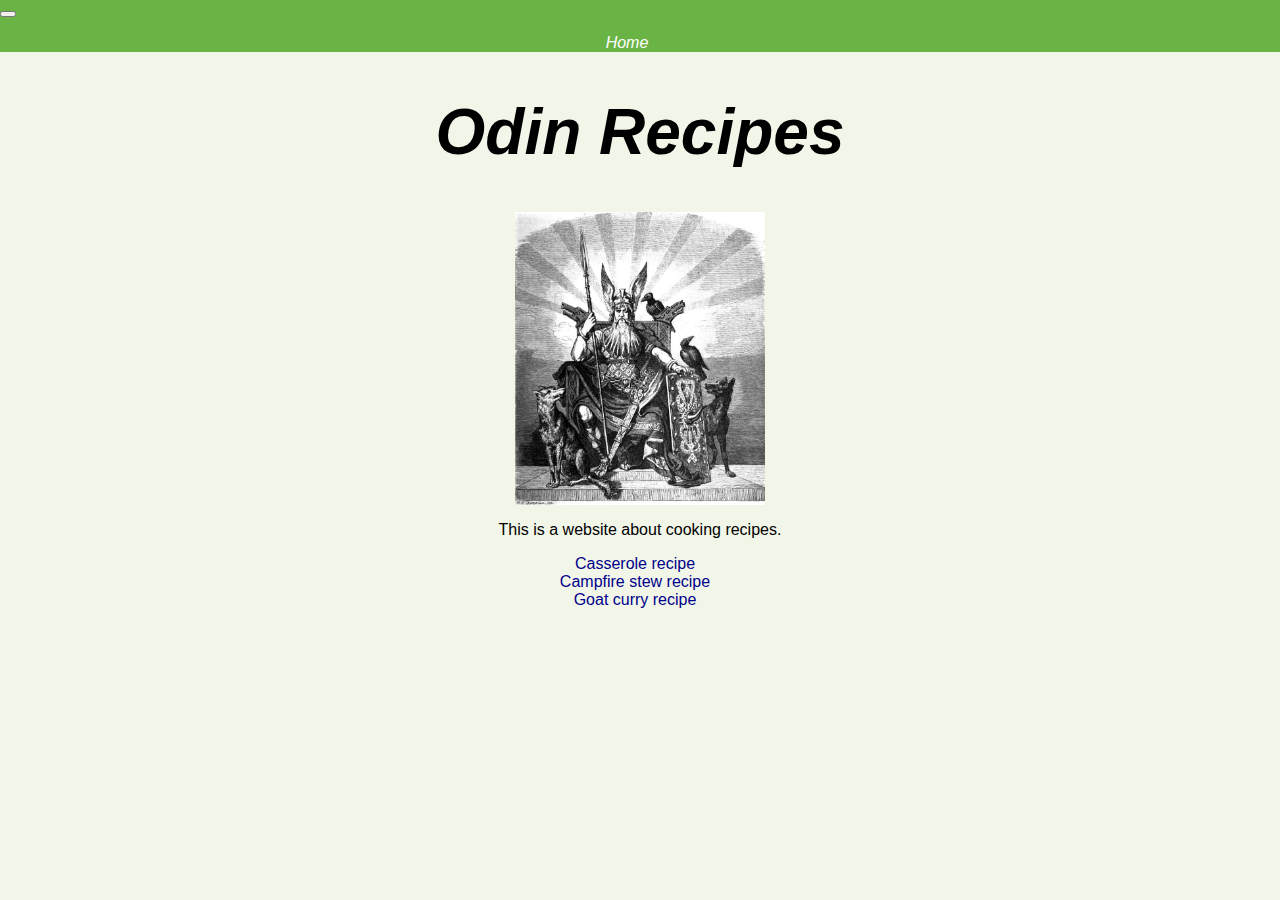
<file: index.html>
<!DOCTYPE html>
<html lang="en">
<head>
    <title>Odin recipes</title>
    <meta charset="UTF-8">
    <meta name="viewport" content="width=<<device-width>>, initial-scale=1.0">
    <link href="https://cdn.jsdelivr.net/npm/bootstrap@5.3.2/dist/css/bootstrap.min.css" rel="stylesheet" integrity="sha384-T3c6CoIi6uLrA9TneNEoa7RxnatzjcDSCmG1MXxSR1GAsXEV/Dwwykc2MPK8M2HN" crossorigin="anonymous">
    <script src="https://cdn.jsdelivr.net/npm/bootstrap@5.3.2/dist/js/bootstrap.bundle.min.js" integrity="sha384-C6RzsynM9kWDrMNeT87bh95OGNyZPhcTNXj1NW7RuBCsyN/o0jlpcV8Qyq46cDfL" crossorigin="anonymous"></script>
    <link rel="stylesheet" href="styles.css" />

</head>
<body>
    <nav class="navbar navbar-expand-md">
        <button class="navbar-toggler navbar-dark" type="button" data-toggle="collapse" data-target="#main-navigation">
            <span class="navbar-toggler-icon"></span>
        </button>
        <div class="collapse navbar-collapse" id="main-navigation">
            <ul class="navbar-nav">
                <li class="nav-item">
                    <a class="nav-link" href="index.html">Home</a>
                </li>
            </ul>
        </div>
    </nav>
    <div class="title"><h1>Odin Recipes</h1></div>

    <img src="images/odin.jpg" alt="Odin" style="width: 250px;">

    <p style="text-align: center;">This is a website about cooking recipes.</p>


    <ul>
     <li><a href="recipes/casserole.html">Casserole recipe</a></li>
     <li><a href="recipes/campfire_stew.html">Campfire stew recipe</a></li>
     <li><a href="recipes/goat_curry.html">Goat curry recipe</a></li>
    </ul>


    
</body>
</html>
</file>
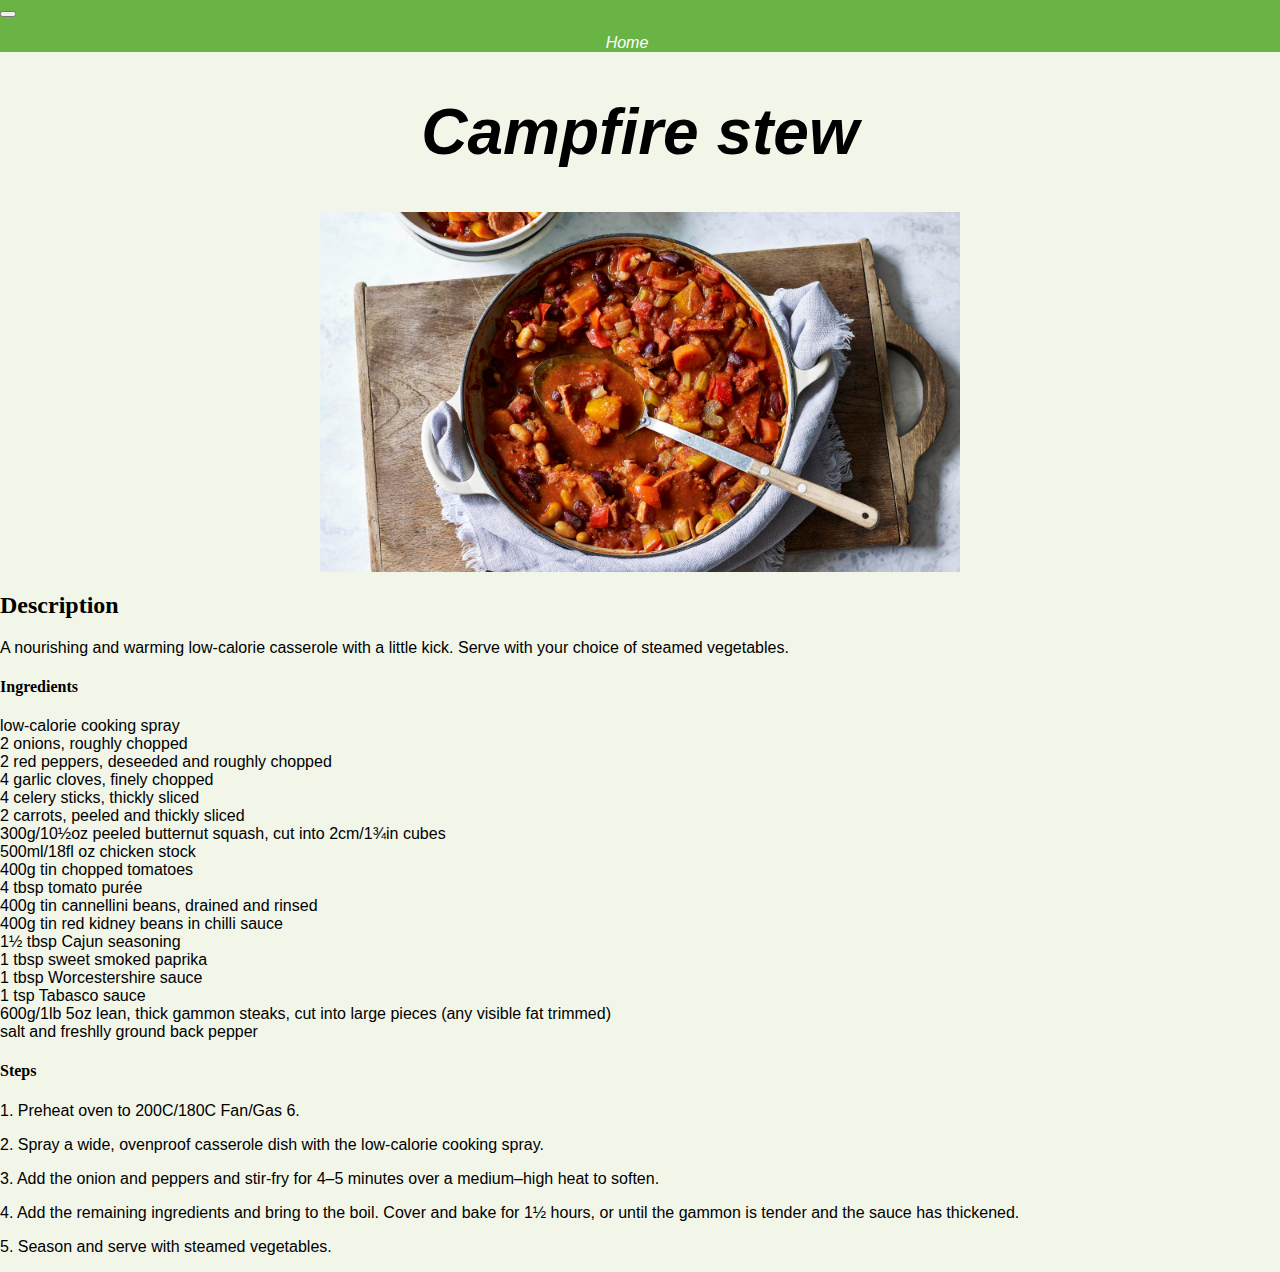
<file: recipes/campfire_stew.html>
<!DOCTYPE html>
<html lang="en">
<head>
    <meta charset="UTF-8">
    <meta name="viewport" content="width=device-width, initial-scale=1.0">
    <link href="https://cdn.jsdelivr.net/npm/bootstrap@5.3.2/dist/css/bootstrap.min.css" rel="stylesheet" integrity="sha384-T3c6CoIi6uLrA9TneNEoa7RxnatzjcDSCmG1MXxSR1GAsXEV/Dwwykc2MPK8M2HN" crossorigin="anonymous">
    <script src="https://cdn.jsdelivr.net/npm/bootstrap@5.3.2/dist/js/bootstrap.bundle.min.js" integrity="sha384-C6RzsynM9kWDrMNeT87bh95OGNyZPhcTNXj1NW7RuBCsyN/o0jlpcV8Qyq46cDfL" crossorigin="anonymous"></script>
 
    <title>campfire_stew</title>
    <link rel="stylesheet" href="../styles.css" />
</head>
<body>
    <nav class="navbar navbar-expand-md">
        <button class="navbar-toggler navbar-dark" type="button" data-toggle="collapse" data-target="#main-navigation">
            <span class="navbar-toggler-icon"></span>
        </button>
        <div class="collapse navbar-collapse" id="main-navigation">
            <ul class="navbar-nav">
                <li class="nav-item">
                    <a class="nav-link" href="../index.html">Home</a>
                </li>
            </ul>
        </div>
    </nav>
    <div class="title"><h1>Campfire stew</h1></div>
    <img src="../images/campfire_stew.jpg" alt="campfire_stew" >

    <h2>Description</h2>

    <p>A nourishing and warming low-calorie casserole with a little kick. Serve with your choice of steamed vegetables.</p>
    <h4>Ingredients</h4>
        <li>low-calorie cooking spray</li>
        <li>2 onions, roughly chopped</li>
        <li>2 red peppers, deseeded and roughly chopped</li>
        <li>4 garlic cloves, finely chopped</li>
        <li>4 celery sticks, thickly sliced</li>
        <li>2 carrots, peeled and thickly sliced</li>
        <li>300g/10½oz peeled butternut squash, cut into 2cm/1¾in cubes</li>
        <li>500ml/18fl oz chicken stock</li>
        <li>400g tin chopped tomatoes</li>
        <li>4 tbsp tomato purée</li>
        <li>400g tin cannellini beans, drained and rinsed</li>
        <li>400g tin red kidney beans in chilli sauce</li>
        <li>1½ tbsp Cajun seasoning</li>
        <li>1 tbsp sweet smoked paprika</li>
        <li>1 tbsp Worcestershire sauce</li>
        <li>1 tsp Tabasco sauce</li>
        <li>600g/1lb 5oz lean, thick gammon steaks, cut into large pieces (any visible fat trimmed)</li>
        <li>salt and freshlly ground back pepper</li>
    <h4>Steps</h4>

      <p>1. Preheat oven to 200C/180C Fan/Gas 6.</p>
      <p>2. Spray a wide, ovenproof casserole dish with the low-calorie cooking spray.</p>
      <p>3. Add the onion and peppers and stir-fry for 4–5 minutes over a medium–high heat to soften.</p>
      <p>4. Add the remaining ingredients and bring to the boil. Cover and bake for 1½ hours, or until the gammon is tender and the sauce has thickened.</p>
      <p>5. Season and serve with steamed vegetables.</p>


</body>
</html>
</file>
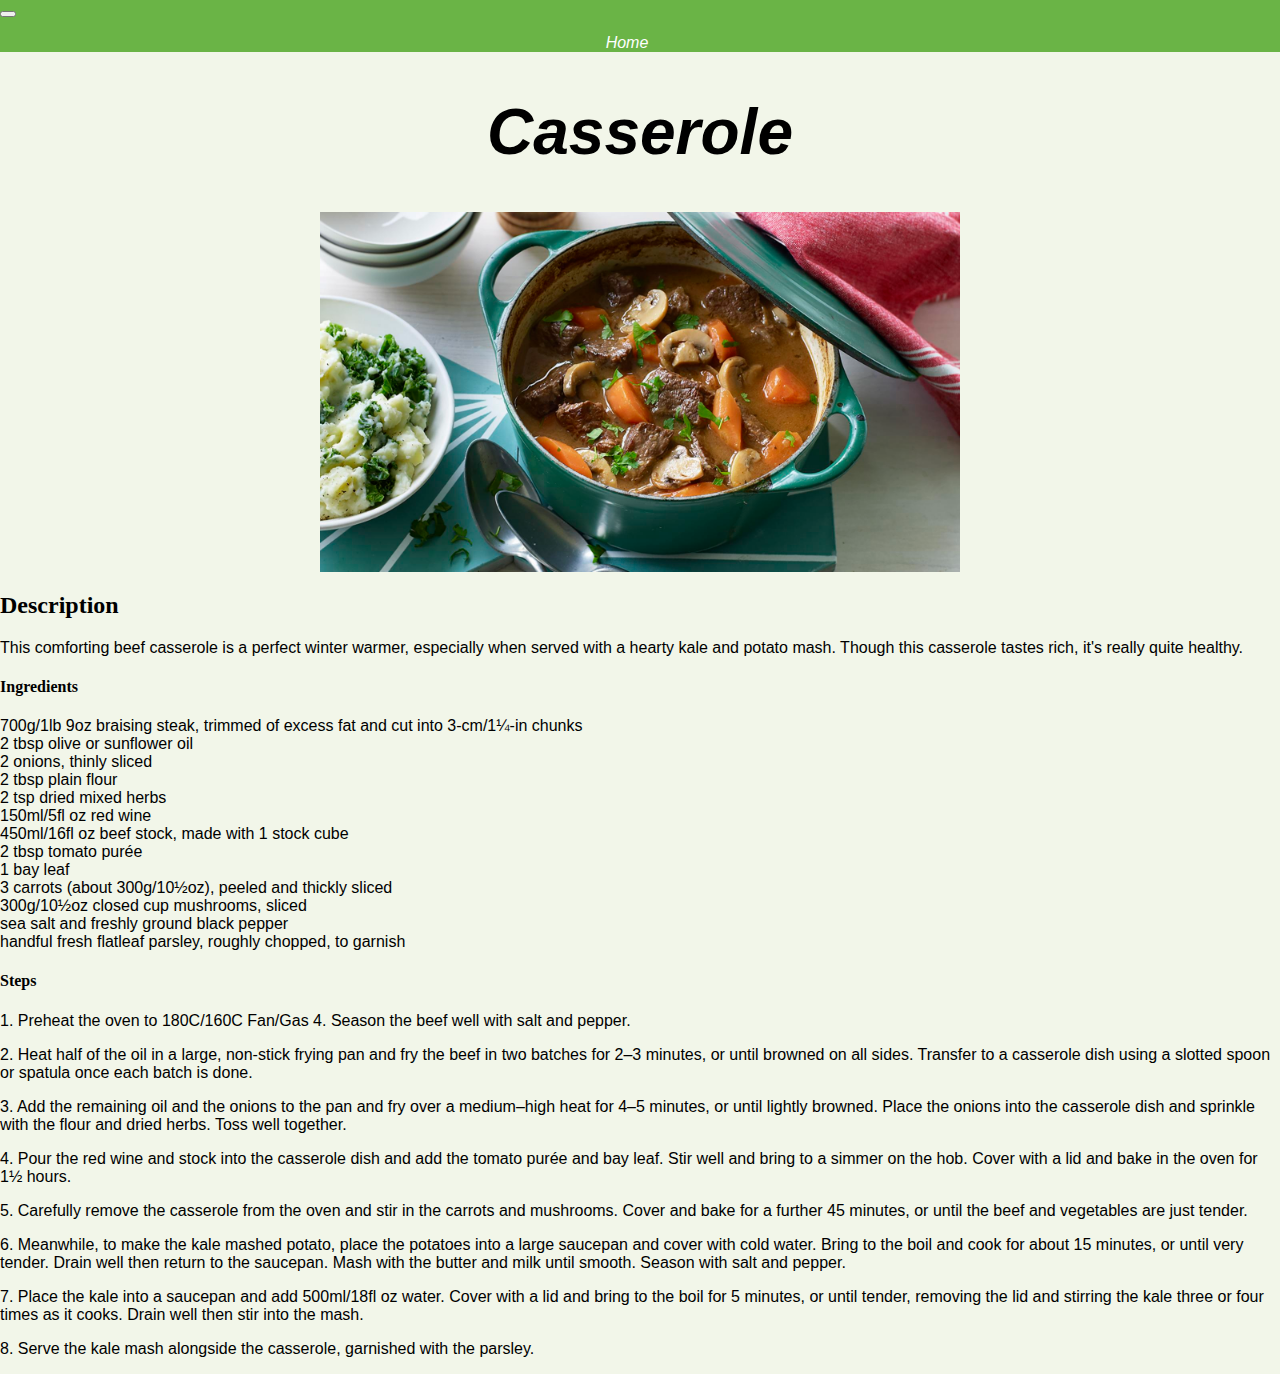
<file: recipes/casserole.html>
<!DOCTYPE html>
<html lang="en">
<head>
    <meta charset="UTF-8">
    <meta name="viewport" content="width=device-width, initial-scale=1.0">
    <link href="https://cdn.jsdelivr.net/npm/bootstrap@5.3.2/dist/css/bootstrap.min.css" rel="stylesheet" integrity="sha384-T3c6CoIi6uLrA9TneNEoa7RxnatzjcDSCmG1MXxSR1GAsXEV/Dwwykc2MPK8M2HN" crossorigin="anonymous">
    <script src="https://cdn.jsdelivr.net/npm/bootstrap@5.3.2/dist/js/bootstrap.bundle.min.js" integrity="sha384-C6RzsynM9kWDrMNeT87bh95OGNyZPhcTNXj1NW7RuBCsyN/o0jlpcV8Qyq46cDfL" crossorigin="anonymous"></script>
 
    <title>Casserole</title>
    <link rel="stylesheet" href="../styles.css" />
</head>
<body>
    <nav class="navbar navbar-expand-md">
        <button class="navbar-toggler navbar-dark" type="button" data-toggle="collapse" data-target="#main-navigation">
            <span class="navbar-toggler-icon"></span>
        </button>
        <div class="collapse navbar-collapse" id="main-navigation">
            <ul class="navbar-nav">
                <li class="nav-item">
                    <a class="nav-link" href="../index.html">Home</a>
                </li>
            </ul>
        </div>
    </nav>
    <div class="title"><h1>Casserole</h1></div>
    <img src="../images/beef-casserole.jpg" alt="casserole">

    <h2>Description</h2>
    <p>This comforting beef casserole is a perfect winter warmer, especially when served with a hearty kale and potato mash. Though this casserole tastes rich, it's really quite healthy.</p>

    <h4>Ingredients</h4>
    <li>700g/1lb 9oz braising steak, trimmed of excess fat and cut into 3-cm/1¼-in chunks</li>
    <li>2 tbsp olive or sunflower oil</li>
    <li>2 onions, thinly sliced</li>
    <li>2 tbsp plain flour</li>
    <li>2 tsp dried mixed herbs</li>
    <li>150ml/5fl oz red wine</li>
    <li>450ml/16fl oz beef stock, made with 1 stock cube</li>
    <li>2 tbsp tomato purée</li>
    <li>1 bay leaf</li>
    <li>3 carrots (about 300g/10½oz), peeled and thickly sliced</li>
    <li>300g/10½oz closed cup mushrooms, sliced</li>
    <li>sea salt and freshly ground black pepper</li>
    <li>handful fresh flatleaf parsley, roughly chopped, to garnish</li>

    <h4>Steps</h4>
    <p>1. Preheat the oven to 180C/160C Fan/Gas 4. Season the beef well with salt and pepper.</p>
    <p>2. Heat half of the oil in a large, non-stick frying pan and fry the beef in two batches for 2–3 minutes, or until browned on all sides. Transfer to a casserole dish using a slotted spoon or spatula once each batch is done.</p>
    <p>3. Add the remaining oil and the onions to the pan and fry over a medium–high heat for 4–5 minutes, or until lightly browned. Place the onions into the casserole dish and sprinkle with the flour and dried herbs. Toss well together.</p>
    <p>4. Pour the red wine and stock into the casserole dish and add the tomato purée and bay leaf. Stir well and bring to a simmer on the hob. Cover with a lid and bake in the oven for 1½ hours.</p>
    <p>5. Carefully remove the casserole from the oven and stir in the carrots and mushrooms. Cover and bake for a further 45 minutes, or until the beef and vegetables are just tender.</p>
    <p>6. Meanwhile, to make the kale mashed potato, place the potatoes into a large saucepan and cover with cold water. Bring to the boil and cook for about 15 minutes, or until very tender. Drain well then return to the saucepan. Mash with the butter and milk until smooth. Season with salt and pepper.</p>
    <p>7. Place the kale into a saucepan and add 500ml/18fl oz water. Cover with a lid and bring to the boil for 5 minutes, or until tender, removing the lid and stirring the kale three or four times as it cooks. Drain well then stir into the mash.</p>
    <p>8. Serve the kale mash alongside the casserole, garnished with the parsley.</p>


</body>
</html>
</file>
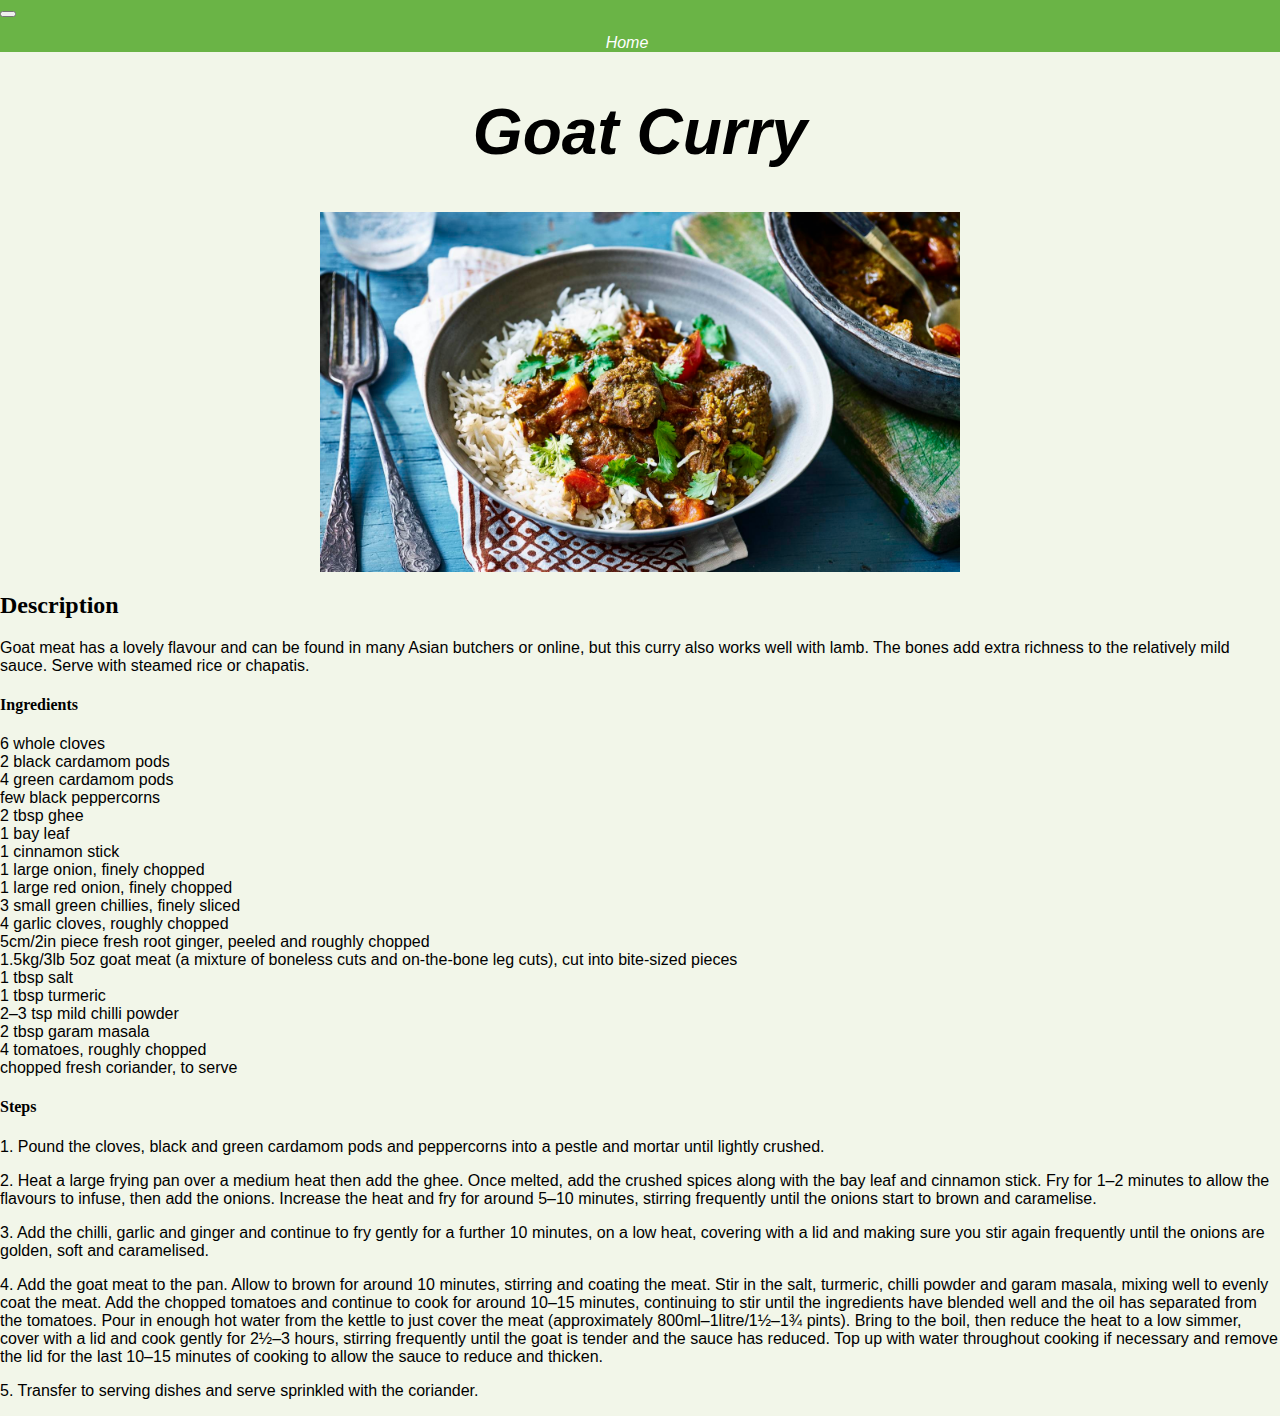
<file: recipes/goat_curry.html>
<!DOCTYPE html>
<html lang="en">
<head>
    <meta charset="UTF-8">
    <meta name="viewport" content="width=device-width, initial-scale=1.0">
    <link href="https://cdn.jsdelivr.net/npm/bootstrap@5.3.2/dist/css/bootstrap.min.css" rel="stylesheet" integrity="sha384-T3c6CoIi6uLrA9TneNEoa7RxnatzjcDSCmG1MXxSR1GAsXEV/Dwwykc2MPK8M2HN" crossorigin="anonymous">
    <script src="https://cdn.jsdelivr.net/npm/bootstrap@5.3.2/dist/js/bootstrap.bundle.min.js" integrity="sha384-C6RzsynM9kWDrMNeT87bh95OGNyZPhcTNXj1NW7RuBCsyN/o0jlpcV8Qyq46cDfL" crossorigin="anonymous"></script>
 
    <title>Goat curry</title>
    <link rel="stylesheet" href="../styles.css" />
</head>
<body>
    <nav class="navbar navbar-expand-md">
        <button class="navbar-toggler navbar-dark" type="button" data-toggle="collapse" data-target="#main-navigation">
            <span class="navbar-toggler-icon"></span>
        </button>
        <div class="collapse navbar-collapse" id="main-navigation">
            <ul class="navbar-nav">
                <li class="nav-item">
                    <a class="nav-link" href="index.html">Home</a>
                </li>
            </ul>
        </div>
    </nav>
    <div class="title" ><h1>Goat Curry</h1></div>
    <img src="../images/goat_curry.jpg" alt="goat curry">

    <h2>Description</h2>
    <p>Goat meat has a lovely flavour and can be found in many Asian butchers or online, but this curry also works well with lamb. The bones add extra richness to the relatively mild sauce. Serve with steamed rice or chapatis.</p>

    <h4>Ingredients</h4>
    <li>6 whole cloves</li>
    <li>2 black cardamom pods</li>
    <li>4 green cardamom pods</li>
    <li>few black peppercorns</li>
    <li>2 tbsp ghee</li>
    <li>1 bay leaf</li>
    <li>1 cinnamon stick</li>
    <li>1 large onion, finely chopped</li>
    <li>1 large red onion, finely chopped</li>
    <li>3 small green chillies, finely sliced</li>
    <li>4 garlic cloves, roughly chopped</li>
    <li>5cm/2in piece fresh root ginger, peeled and roughly chopped</li>
    <li>1.5kg/3lb 5oz goat meat (a mixture of boneless cuts and on-the-bone leg cuts), cut into bite-sized pieces</li>
    <li>1 tbsp salt</li>
    <li>1 tbsp turmeric</li>
    <li>2–3 tsp mild chilli powder</li>
    <li>2 tbsp garam masala</li>
    <li>4 tomatoes, roughly chopped</li>
    <li>chopped fresh coriander, to serve</li>

    <h4>Steps</h4>
    <p>1. Pound the cloves, black and green cardamom pods and peppercorns into a pestle and mortar until lightly crushed.</p>
    <p>2. Heat a large frying pan over a medium heat then add the ghee. Once melted, add the crushed spices along with the bay leaf and cinnamon stick. Fry for 1–2 minutes to allow the flavours to infuse, then add the onions. Increase the heat and fry for around 5–10 minutes, stirring frequently until the onions start to brown and caramelise.</p>
    <p>3. Add the chilli, garlic and ginger and continue to fry gently for a further 10 minutes, on a low heat, covering with a lid and making sure you stir again frequently until the onions are golden, soft and caramelised.</p>
    <p>4. Add the goat meat to the pan. Allow to brown for around 10 minutes, stirring and coating the meat. Stir in the salt, turmeric, chilli powder and garam masala, mixing well to evenly coat the meat. Add the chopped tomatoes and continue to cook for around 10–15 minutes, continuing to stir until the ingredients have blended well and the oil has separated from the tomatoes. Pour in enough hot water from the kettle to just cover the meat (approximately 800ml–1litre/1½–1¾ pints). Bring to the boil, then reduce the heat to a low simmer, cover with a lid and cook gently for 2½–3 hours, stirring frequently until the goat is tender and the sauce has reduced. Top up with water throughout cooking if necessary and remove the lid for the last 10–15 minutes of cooking to allow the sauce to reduce and thicken.</p>
    <p>5. Transfer to serving dishes and serve sprinkled with the coriander.</p>


</body>
</html>
</file>
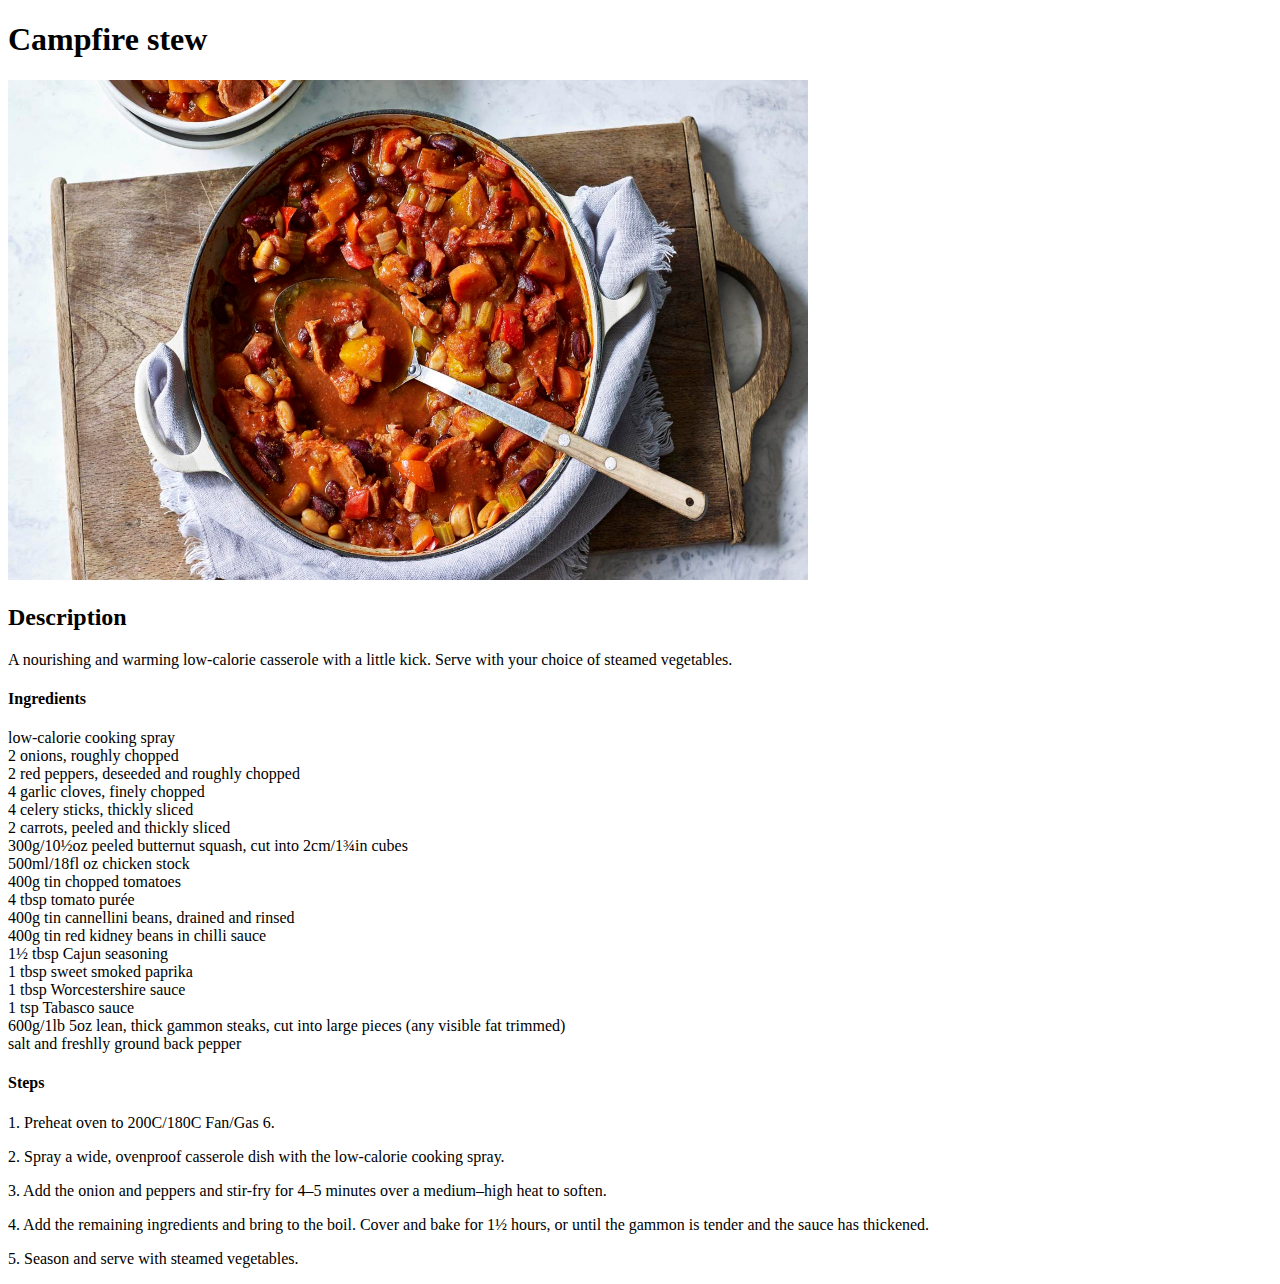
<file: recipes/recipe2.html>
<!DOCTYPE html>
<html lang="en">
<head>
    <meta charset="UTF-8">
    <meta name="viewport" content="width=device-width, initial-scale=1.0">
    <title>Document</title>
</head>
<body>
    <h1>Campfire stew</h1>
    <img src="../images/campfire_stew.jpg" alt="casserole" height="500" width="800">

    <h2>Description</h2>

    <p>A nourishing and warming low-calorie casserole with a little kick. Serve with your choice of steamed vegetables.</p>
    <h4>Ingredients</h4>
        <li>low-calorie cooking spray</li>
        <li>2 onions, roughly chopped</li>
        <li>2 red peppers, deseeded and roughly chopped</li>
        <li>4 garlic cloves, finely chopped</li>
        <li>4 celery sticks, thickly sliced</li>
        <li>2 carrots, peeled and thickly sliced</li>
        <li>300g/10½oz peeled butternut squash, cut into 2cm/1¾in cubes</li>
        <li>500ml/18fl oz chicken stock</li>
        <li>400g tin chopped tomatoes</li>
        <li>4 tbsp tomato purée</li>
        <li>400g tin cannellini beans, drained and rinsed</li>
        <li>400g tin red kidney beans in chilli sauce</li>
        <li>1½ tbsp Cajun seasoning</li>
        <li>1 tbsp sweet smoked paprika</li>
        <li>1 tbsp Worcestershire sauce</li>
        <li>1 tsp Tabasco sauce</li>
        <li>600g/1lb 5oz lean, thick gammon steaks, cut into large pieces (any visible fat trimmed)</li>
        <li>salt and freshlly ground back pepper</li>
    <h4>Steps</h4>

      <p>1. Preheat oven to 200C/180C Fan/Gas 6.</p>
      <p>2. Spray a wide, ovenproof casserole dish with the low-calorie cooking spray.</p>
      <p>3. Add the onion and peppers and stir-fry for 4–5 minutes over a medium–high heat to soften.</p>
      <p>4. Add the remaining ingredients and bring to the boil. Cover and bake for 1½ hours, or until the gammon is tender and the sauce has thickened.</p>
      <p>5. Season and serve with steamed vegetables.</p>


</body>
</html>
</file>
<file: styles.css>
/*  styles.css */
body {
    padding: 0;
    margin: 0;
    background: #f2f6e9;
}
.navbar {
    background:#6ab446;
}
.nav-link,
.navbar-brand {
    color: #fff;
    cursor: pointer;
}
.nav-link {
    margin-right: 1em !important;
}
.nav-link:hover {
    color: #000;
}
.navbar-collapse {
    justify-content: center
}

.title {
    text-align: center;
    font-weight: bold;
    font-family: 'Franklin Gothic Medium', 'Arial Narrow', Arial, sans-serif;
    font-style: italic;
    font-size: 32px;
}

div {
    color: black;
    font-family: 'Franklin Gothic Medium', 'Arial Narrow', Arial, sans-serif;
    font-style: italic;
}

p {
    color: black;
    font-family: sans-serif;
}
ul {
    text-align: center;
    list-style-type:none;
    padding: 0;
}

a {
    color:darkblue;
    text-decoration: none;
}

a:hover {
    color: cadetblue;
    text-decoration: wavy;
}

li {
    color: black;
    font-family: sans-serif;
    margin-right: 10px;
}

img {
    height: auto;
    width: 50%;
    display: block;
    margin: auto;
}
</file>
